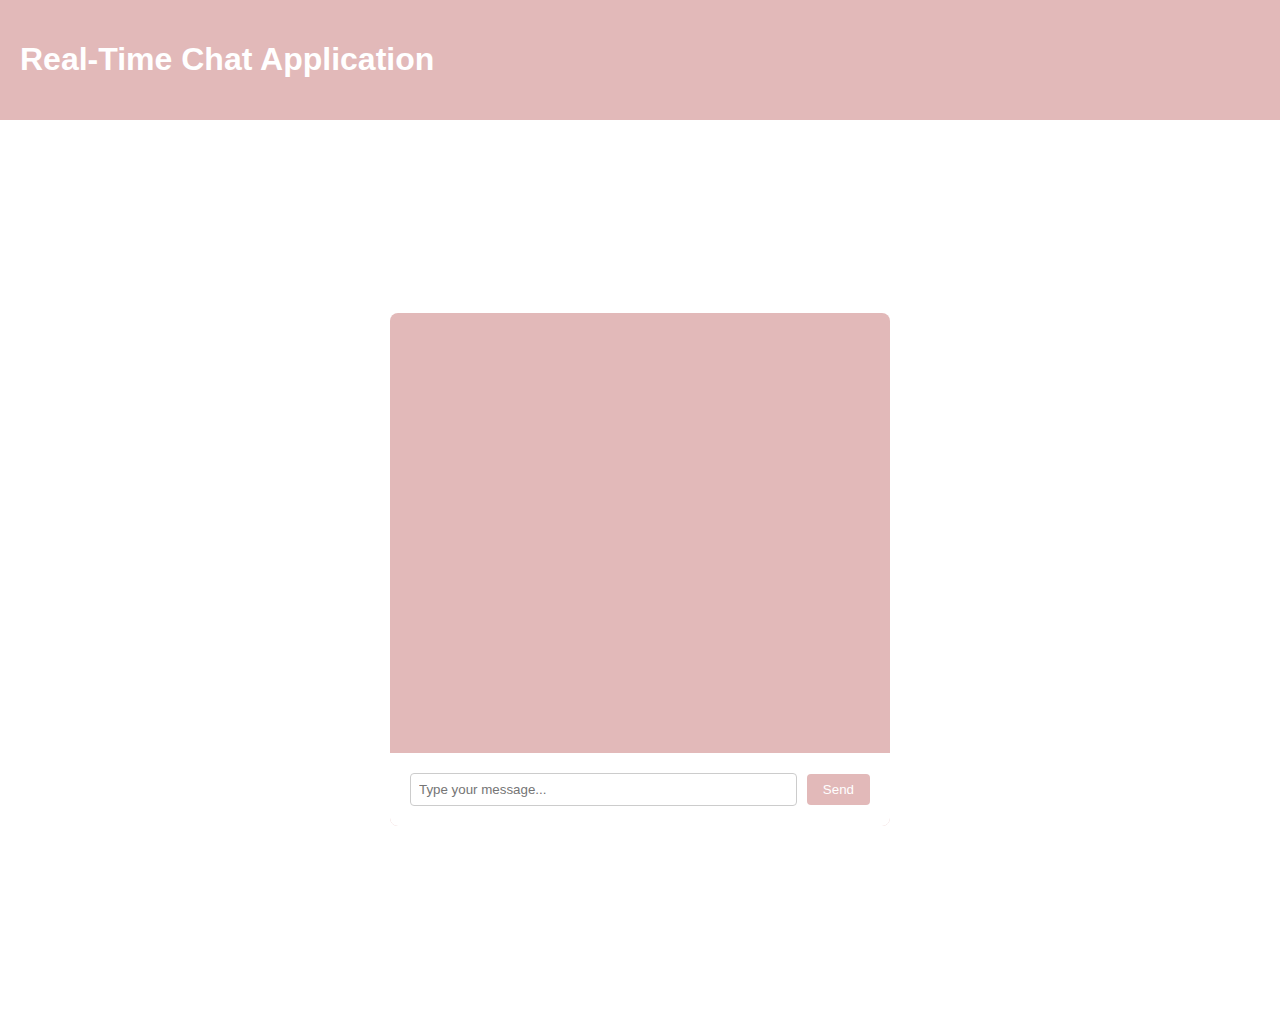
<file: Real-Time Chat Application/index.html>
<!DOCTYPE html>
<html lang="en">

<head>
  <meta charset="UTF-8">
  <meta name="viewport" content="width=device-width, initial-scale=1.0">
  <link rel="stylesheet" href="style.css">
  <title>Real-Time Chat Application</title>
</head>

<body>
  <header>
    <h1>Real-Time Chat Application</h1>
  </header>
  <div class="container">
    <div class="chat-window">
      <div class="chat-area">
        <div class="chat-messages">
          <!-- Chat Messages -->
        </div>
      </div>
      <div class="user-input">
        <input type="text" id="message-input" placeholder="Type your message...">
        <button id="send-button">Send</button>
      </div>
    </div>
  </div>

  <script data-two_delay_id="two_657dc2acc3267" src="script.js"></script>
</body>

</html>
</file>
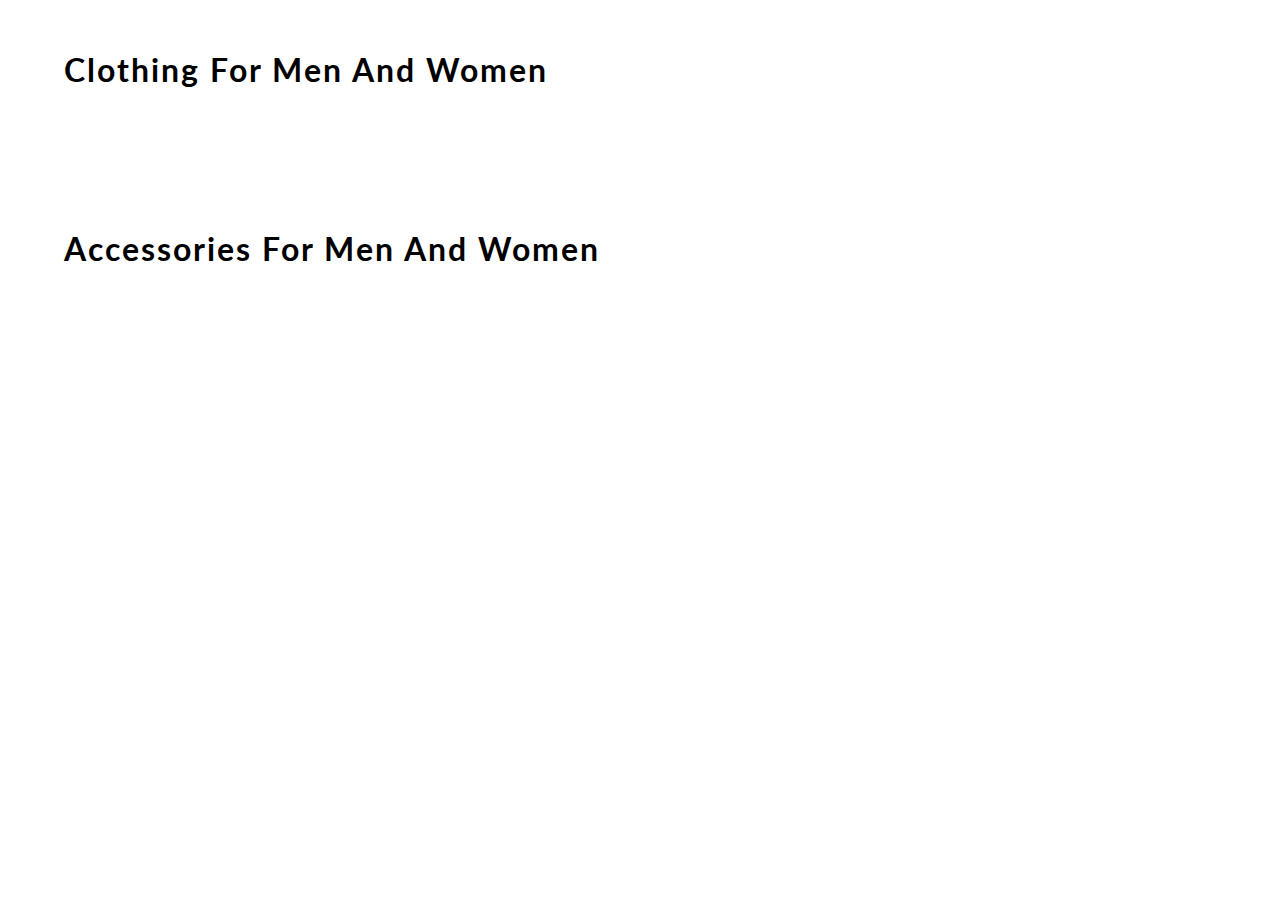
<file: E-Commerse Website/content.html>
<!DOCTYPE html>
<html lang="en">
<head>
    <meta charset="UTF-8">
    <meta name="viewport" content="width=device-width, initial-scale=1.0">
    <meta http-equiv="X-UA-Compatible" content="ie=edge">
    <title> CONTENT | E-COMMERCE WEBSITE BY EDYODA </title>
    <link href="https://fonts.googleapis.com/css?family=Lato&display=swap" rel="stylesheet">
    <!-- favicon -->
    <link rel="icon" href="https://yt3.ggpht.com/a/AGF-l78km1YyNXmF0r3-0CycCA0HLA_i6zYn_8NZEg=s900-c-k-c0xffffffff-no-rj-mo" type="image/gif" sizes="16x16">

    <link rel="stylesheet" href="css/content.css">

</head>
<body>
    <div id="mainContainer">

        <h1> clothing for men and women </h1>
        <div id="containerClothing">
            <!-- JS rendered code -->
        </div>

        <h1> accessories for men and women </h1>
        <div id="containerAccessories">
            <!-- JS rendered code -->
        </div>
    </div>
</body>
<script src="content.js"></script>
</html>
</file>
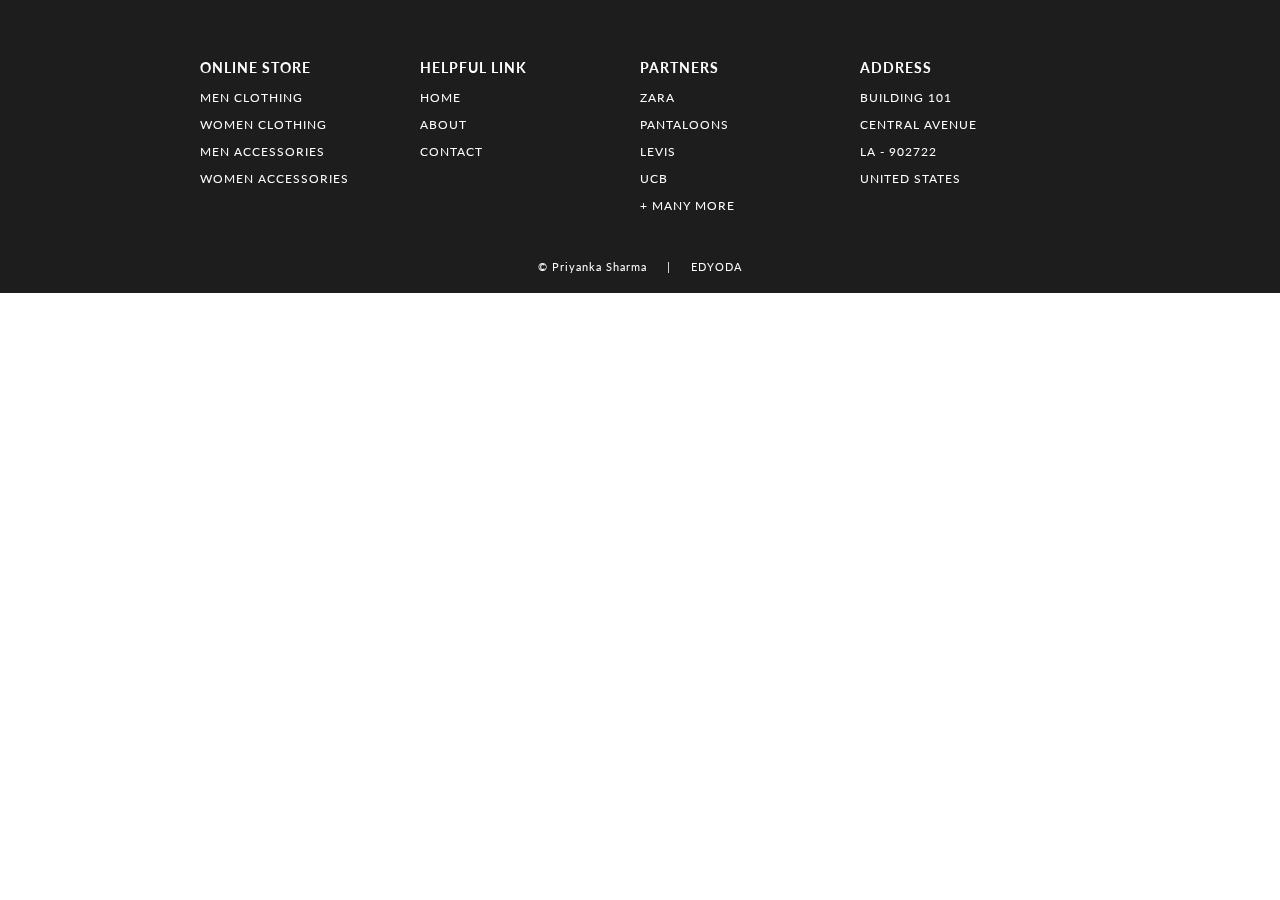
<file: E-Commerse Website/footer.html>
<!DOCTYPE html>
<html lang="en">
<head>
    <meta charset="UTF-8">
    <meta name="viewport" content="width=device-width, initial-scale=1.0">
    <meta http-equiv="X-UA-Compatible" content="ie=edge">
    <title> FOOTER | E-COMMERCE WEBSITE BY EDYODA </title>
    <!-- EXTERNAL LINKS -->
    <link href="https://fonts.googleapis.com/css?family=Source+Sans+Pro:300,400" rel="stylesheet">
    <link href="https://fonts.googleapis.com/css?family=Lato&display=swap" rel="stylesheet">
    <link rel="stylesheet" href="css/footer.css">
</head>

<body>
    <footer>
        <section>    
            <div id="containerFooter">
                
                <div id="webFooter">
                    <h3> online store </h3>
                    <p> men clothing </p>
                    <p> women clothing </p>
                    <p> men accessories </p>
                    <p> women accessories </p>
                </div>
                <div id="webFooter">
                    <h3> helpful link </h3>
                    <p> home </p>
                    <p> about </p>
                    <p> contact </p>
                </div>
                <div id="webFooter">
                    <h3> partners </h3>
                    <p> zara </p>
                    <p> pantaloons </p>
                    <p> levis </p>
                    <p> ucb </p>
                    <p> + many more </p>
                </div>
                <div id="webFooter">
                    <h3> address </h3>
                    <p> building 101 </p>
                    <p> central avenue </p>
                    <p> la - 902722 </p>
                    <p> united states </p>
                </div>
            </div>
            <div id="credit"><a href="https://linkedin.com/in/priyanka-sharma-b79401142"> © Priyanka Sharma </a> &nbsp&nbsp&nbsp | &nbsp&nbsp&nbsp <a href="https://www.edyoda.com/" target="_blank"> EDYODA </a></div>
        </section>

    </footer>

</body>
</html>
</file>
<file: Real-Time Chat Application/style.css>
body {
    margin: 0;
    padding: 0;
    font-family: Arial, sans-serif;
  }
  
  header {
    background-color: #e2b9b9;
    color:#fff;
    padding: 20px;
  }
  
  .container {
    display: flex;
    justify-content: center;
    align-items: center;
    height: 100vh;
  }
  
  /* Chat Window Styles */
  .chat-window {
    width: 500px;
    background-color: #e2b9b9;
    border-radius: 8px;
    overflow: hidden;
  }
  
  .chat-area {
    height: 400px;
    overflow-y: scroll;
    padding: 20px;
  }
  
  .chat-messages {
    display: flex;
    flex-direction: column;
  }
  
  .message {
    margin-bottom: 10px;
    background-color: #fff;
    padding: 10px;
    border-radius: 4px;
  }
  
  .user-input {
    display: flex;
    align-items: center;
    padding: 20px;
    background-color: #fff;
  }
  
  #message-input {
    flex-grow: 1;
    padding: 8px;
    border: 1px solid #ccc;
    border-radius: 4px;
  }
  
  #send-button {
    padding: 8px 16px;
    margin-left: 10px;
    background-color: #e2b9b9;
    border: none;
    border-radius: 4px;
    color: #fff;
    cursor: pointer;
  }
  
  #send-button:hover {
    background-color: #0056b3;
  }
</file>
<file: E-Commerse Website/css/content.css>
body
{
    margin: 0;
    font-family: 'Lato', sans-serif;
}
h1
{
    width: 90%;
    margin: auto;
    padding: 50px 0;
    letter-spacing: 2px;
    font-weight: 700;
    text-transform: capitalize;
}
#containerClothing, #containerAccessories
{
    display: grid;
    grid-gap: 70px 20px;
    grid-template-columns: repeat(5, 1fr);
    width: 90%;
    margin: auto;
    padding-bottom: 40px;
}
#box 
{
    width: 100%;
    background-color: white;
    align-content: center;
    border-radius: 10px;
    box-shadow: 1px 2px 6px 2px rgb(219, 219, 219);
}
#box:hover
{
    box-shadow: 1px 6px 3px 0 rgb(185, 185, 185);
}
#containerClothing img
{
    width: 100%;
    border-top-left-radius: 10px;
    border-top-right-radius: 10px;
}
#containerAccessories img
{
    width: 100%;
    border-top-left-radius: 10px;
    border-top-right-radius: 10px;
}
#details
{
    padding: 0 15px;
    text-transform: capitalize;
}
#box a 
{
    text-decoration: none;
    color: rgb(29, 29, 29);
}
h3
{
    font-size: 16px;
}
h4
{
    font-weight: 100;
}
h2
{
    color: rgb(3, 94, 94);
}

/* ----------------------------- MEDIA QUERY --------------------------- */

@media(max-width: 1070px)
{
    h1
    {
        font-size: 25px;
    }
    #containerClothing, #containerAccessories
    {
        width: 95%;
        grid-gap: 10px;
    }
}
@media(max-width: 850px)
{
    h1 
    {
        width: 80%;
    }
    #containerClothing, #containerAccessories
    {
        display: grid;
        grid-gap: 70px 20px;
        grid-template-columns: repeat(3, 1fr);
        width: 80%;
    }    
}
@media(max-width: 650px)
{
    h1
    {
        font-size: 20px;
    }
    h1 
    {
        width: 90%;
    }
    #containerClothing, #containerAccessories
    {
        width: 90%;
    }
}
@media(max-width: 600px)
{
    h1 
    {
        width: 70%;
    }
    #containerClothing, #containerAccessories
    {
        width: 70%;
    }
}
@media(max-width: 505px)
{
    h1 
    {
        width: 80%;
    }
    #containerClothing, #containerAccessories
    {
        width: 80%;
        grid-template-columns: repeat(2, 1fr);
    }
}
</file>
<file: E-Commerse Website/css/footer.css>
body
{
    margin: 0;
    font-family: 'Lato', sans-serif;
}

#containerFooter
{
    width: 100%;
    background-color: rgb(29, 29, 29);
    color: white;
    letter-spacing: 1px;
    display: grid;
    grid-template-columns: repeat(4, 1fr);
    text-transform: uppercase;
    font-size: 15px;
    padding: 15px 300px;
    box-sizing: border-box;
}
#containerFooter h3:hover, #containerFooter p:hover
{
    color: lightslategray;
    cursor: pointer;
}
#webFooter
{
    padding-top: 30px;
    font-size: 12px;
}
#credit 
{
    width: 100%;
    margin: auto;
    padding: 20px 0;
    text-align: center;
    background-color: rgb(29, 29, 29);
    color: white;
    font-size: 11px;
    letter-spacing: 1px;
}

#credit a
{
    color: white;
    text-decoration: none;
    position: relative;
}
#credit a::after
{
content: "";
background: white;
mix-blend-mode: exclusion;
width: calc(100% + 18px);
height: 0;
position: absolute;
bottom: -4px;
left: -10px;
transition: all .3s cubic-bezier(0.445, 0.05, 0.55, 0.95);
}
#credit a:hover::after
{
    height: calc(100% + 8px)
}

/* ----------------------------- MEDIA QUERY --------------------------- */

@media(max-width: 1350px)
{
    #containerFooter
    {
        padding: 15px 200px;
    }
}
@media(max-width: 1166px)
{
    #containerFooter
    {
        padding: 15px 100px;
    }
}
@media(max-width: 950px)
{
    #containerFooter
    {
        padding: 15px 50px;
    }
}
@media(max-width: 850px)
{
    #containerFooter
    {
        font-size: 13px;
    }
    #webFooter
    {
        font-size: 10px;
    }
}
@media(max-width: 750px)
{
    #containerFooter
    {
        display: grid;
        grid-template-columns: 1fr 1fr;
        padding: 15px 100px;
    }
    #webFooter
    {
        padding: 15px 20px;
    }
}
@media(max-width: 540px)
{
    #containerFooter
    {
        padding: 0 25px;
    }
}
</file>
